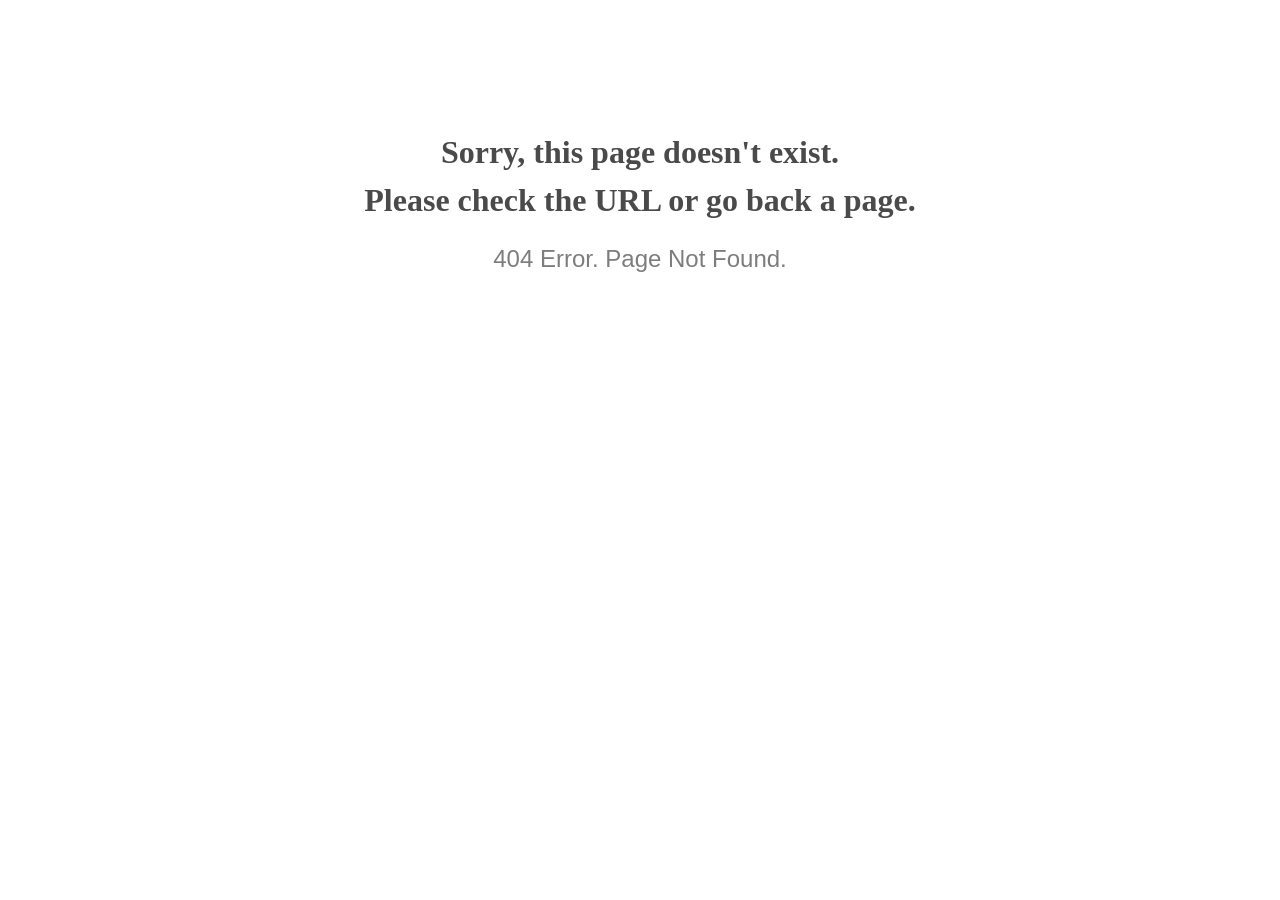
<file: static/css/owl.video.play.html>
<!doctype html>
<html lang="en">
<head>
  <meta charset="utf-8">
  <meta http-equiv="x-ua-compatible" content="ie=edge">
  <title>404 Error</title>
  <meta name="viewport" content="width=device-width, initial-scale=1">
  <meta name="robots" content="noindex, nofollow">
  <style>
    @media screen and (max-width:500px) {
      body { font-size: .6em; } 
    }
  </style>
</head>

<body style="text-align: center;">

  <h1 style="font-family: Georgia, serif; color: #4a4a4a; margin-top: 4em; line-height: 1.5;">
    Sorry, this page doesn't exist.<br>Please check the URL or go back a page.
  </h1>
  
  <h2 style="  font-family: Verdana, sans-serif; color: #7d7d7d; font-weight: 300;">
    404 Error. Page Not Found.
  </h2>
  
</body>

</html>
</file>
